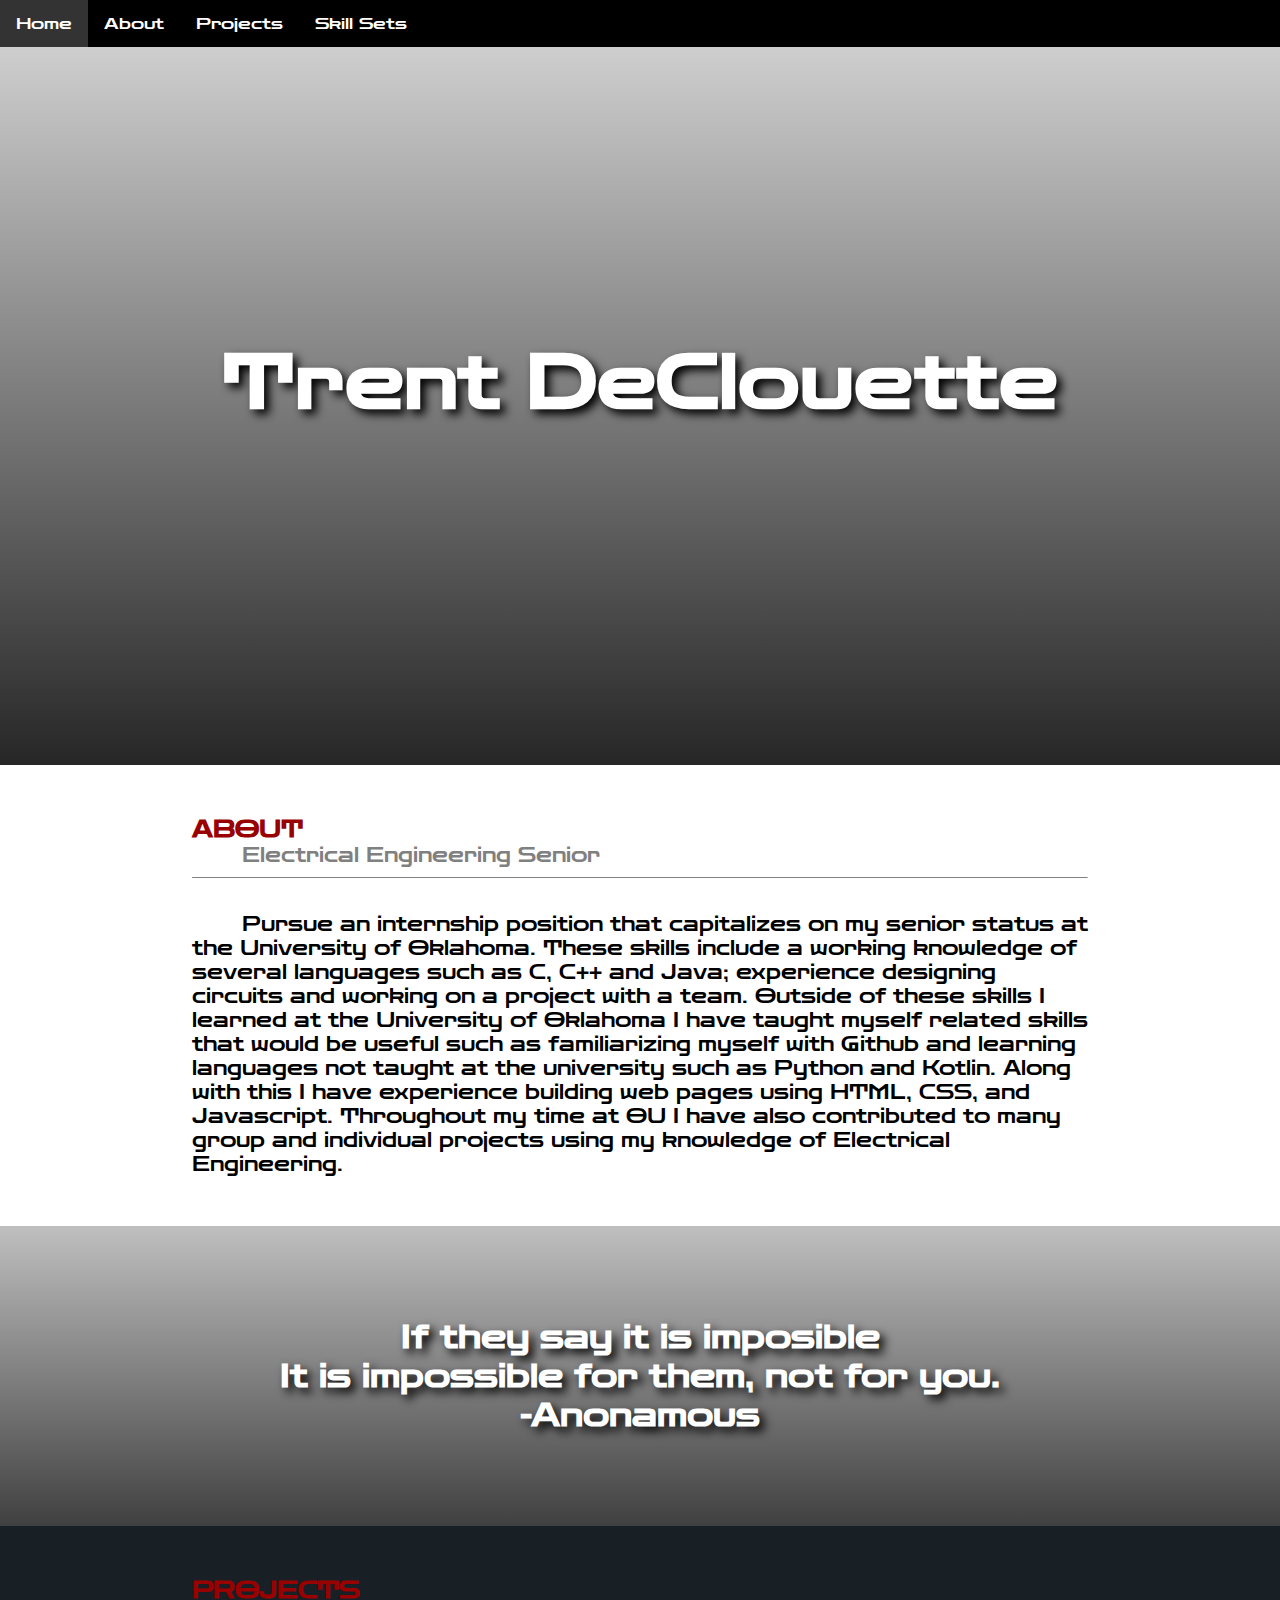
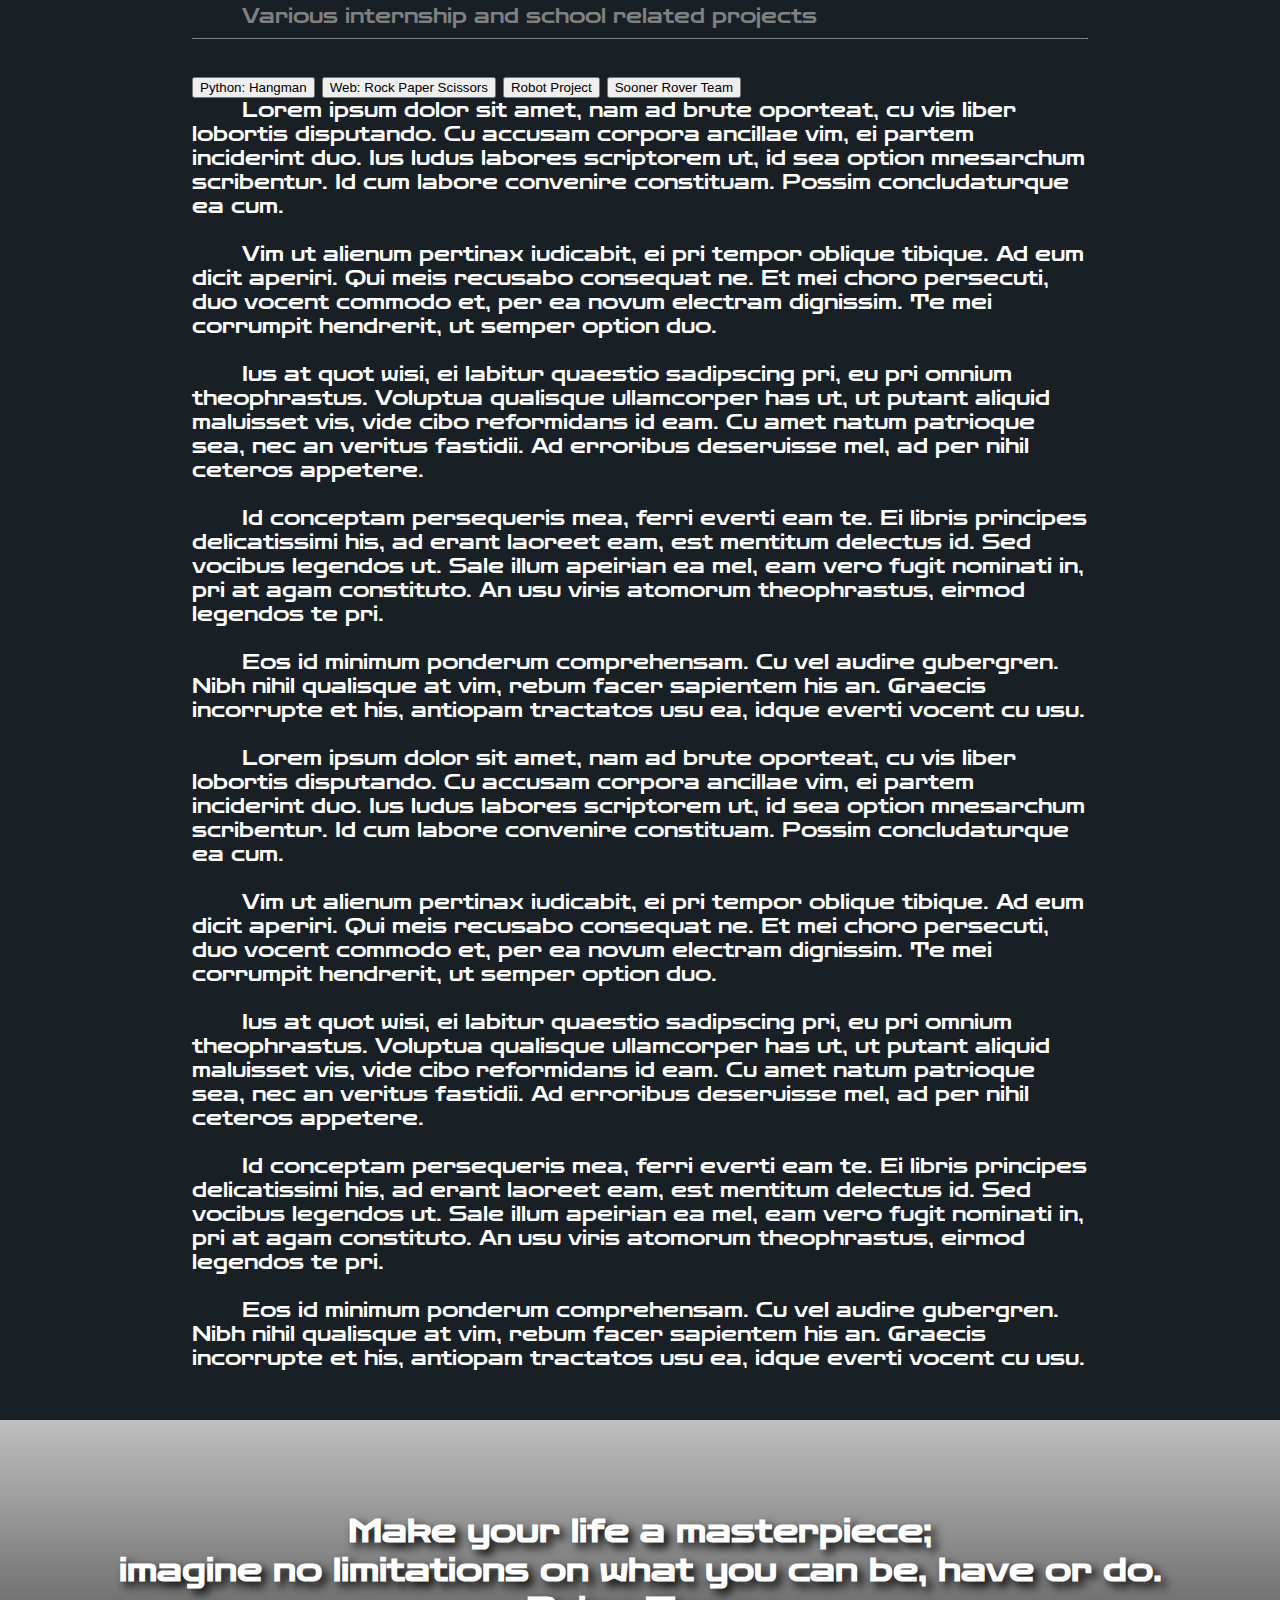
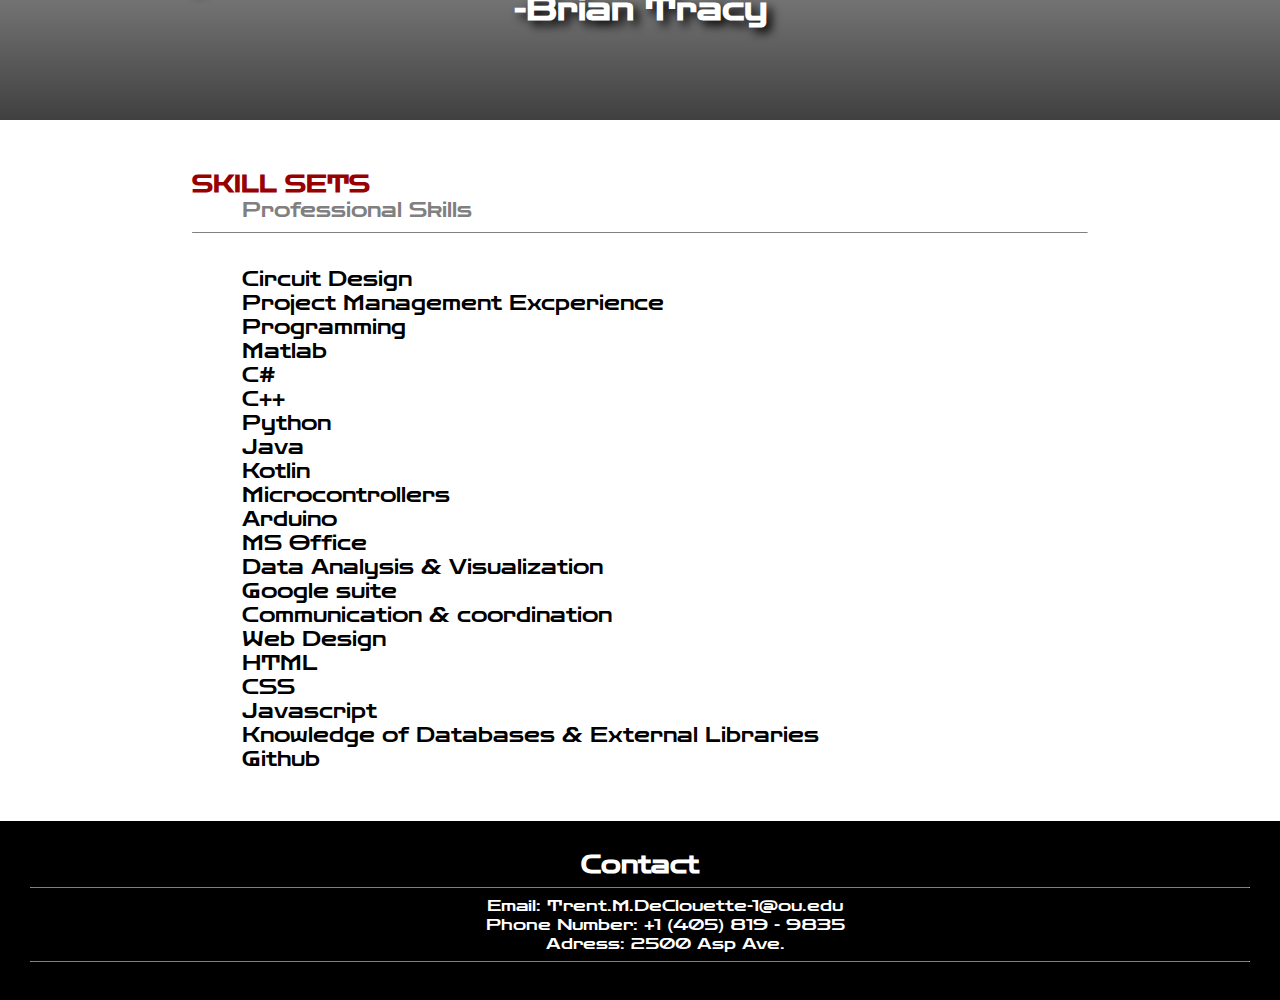
<file: Personal Website.html>
<!DOCTYPE html>
<html lang="en">
<head>
    <meta name="viewport" content="width=device-width, initial-scale=1">
    <link rel="stylesheet" href="Personal Website.css">
    <link rel="preconnect" href="https://fonts.gstatic.com">
<link href="https://fonts.googleapis.com/css2?family=Zen+Dots&display=swap" rel="stylesheet">
</head>
<body>
    <!-- Navbar -->
    <div class="navbar">
        <a href="#Home">Home</a>
        <a href="#About">About</a>
        <a href="#Projects">Projects</a>
        <a href="#SkillSets">Skill Sets</a>
    </div> 
 
    <!-- Home -->
    <div id = "Home" class="main">
        <div class="picture">
            <h2>Trent DeClouette</h2>
        </div>
    </div>

    <!-- About -->
    <div id = "About" class="main">
        <div class="content">
            <h3>ABOUT</h3>
            <p class = "sub">Electrical Engineering Senior</p>
            <hr>
            <br>
            <p>
                Pursue an internship position that capitalizes on my senior status at the University of Oklahoma. These skills include a working
                knowledge of several languages such as C, C++ and Java; experience designing circuits and working on a project with a team. Outside
                of these skills I learned at the University of Oklahoma I have taught myself related skills that would be useful such as familiarizing
                myself with Github and learning languages not taught at the university such as Python and Kotlin. Along with this I have experience
                building web pages using HTML, CSS, and Javascript. Throughout my time at OU I have also contributed to many group and individual
                projects using my knowledge of Electrical Engineering.

            </p>
        </div>
    </div>
    <!-- Divider -->
    <div id="trans0">
        <div class="center0">
            <h1>If they say it is imposible<br>It is impossible for them, not for you.<br> -Anonamous</h1>
        </div>
    </div>

    <!-- Projects -->
    <div id = "Projects" class="main">
        <div class="content">
            <h3>PROJECTS</h3>
            <p class = "sub">Various internship and school related projects</p>
            <hr>
            <br>
            <button>Python: Hangman</button>
            <button>Web: Rock Paper Scissors</button>
            <button>Robot Project</button>
            <button>Sooner Rover Team</button>
            <p>Lorem ipsum dolor sit amet, nam ad brute oporteat, cu vis liber lobortis disputando. 
                Cu accusam corpora ancillae vim, ei partem inciderint duo. Ius ludus labores scriptorem ut, 
                id sea option mnesarchum scribentur. Id cum labore convenire constituam. Possim concludaturque ea cum.</p>
            <br>
            <p>Vim ut alienum pertinax iudicabit, ei pri tempor oblique tibique. Ad eum dicit aperiri. 
                Qui meis recusabo consequat ne. Et mei choro persecuti, duo vocent commodo et, per ea novum 
                electram dignissim. Te mei corrumpit hendrerit, ut semper option duo.</p>
            <br>
            <p>Ius at quot wisi, ei labitur quaestio sadipscing pri, eu pri omnium theophrastus. Voluptua qualisque 
                ullamcorper has ut, ut putant aliquid maluisset vis, vide cibo reformidans id eam. Cu amet natum 
                patrioque sea, nec an veritus fastidii. Ad erroribus deseruisse mel, ad per nihil ceteros appetere.</p>
            <br>
            <p>Id conceptam persequeris mea, ferri everti eam te. Ei libris principes delicatissimi his, ad erant laoreet eam, 
                est mentitum delectus id. Sed vocibus legendos ut. Sale illum apeirian ea mel, eam vero fugit nominati in, 
                pri at agam constituto. An usu viris atomorum theophrastus, eirmod legendos te pri.</p>
            <br>
            <p>Eos id minimum ponderum comprehensam. Cu vel audire gubergren. Nibh nihil qualisque at vim, 
                rebum facer sapientem his an. Graecis incorrupte et his, antiopam tractatos usu ea, idque 
                everti vocent cu usu.</p>
            <br>
            <p>Lorem ipsum dolor sit amet, nam ad brute oporteat, cu vis liber lobortis disputando. Cu accusam corpora 
                ancillae vim, ei partem inciderint duo. Ius ludus labores scriptorem ut, id sea option mnesarchum scribentur. 
                Id cum labore convenire constituam. Possim concludaturque ea cum.</p>
            <br>
            <p>Vim ut alienum pertinax iudicabit, ei pri tempor oblique tibique. Ad eum dicit aperiri. Qui meis recusabo 
                consequat ne. Et mei choro persecuti, duo vocent commodo et, per ea novum electram dignissim. Te mei corrumpit 
                hendrerit, ut semper option duo.</p>
            <br>
            <p>Ius at quot wisi, ei labitur quaestio sadipscing pri, eu pri omnium theophrastus. Voluptua qualisque ullamcorper 
                has ut, ut putant aliquid maluisset vis, vide cibo reformidans id eam. Cu amet natum patrioque sea, nec an 
                veritus fastidii. Ad erroribus deseruisse mel, ad per nihil ceteros appetere.</p>
            <br>
            <p>Id conceptam persequeris mea, ferri everti eam te. Ei libris principes delicatissimi his, ad erant laoreet eam, 
                est mentitum delectus id. Sed vocibus legendos ut. Sale illum apeirian ea mel, eam vero fugit nominati in, 
                pri at agam constituto. An usu viris atomorum theophrastus, eirmod legendos te pri.</p>
            <br>
            <p>Eos id minimum ponderum comprehensam. Cu vel audire gubergren. Nibh nihil qualisque at vim, 
                rebum facer sapientem his an. Graecis incorrupte et his, antiopam tractatos usu ea, 
                idque everti vocent cu usu.</p>
        </div>
    </div>
    <!-- Divider -->
    <div id="trans1">
        <div class="center1">
            <h1>Make your life a masterpiece;<br>imagine no limitations on what you can be, have or do.<br> -Brian Tracy</h1>
        </div>
    </div>

    <!-- Skillset -->
    <div id = "SkillSets" class="main">
        <div class="content">
            <h3>SKILL SETS</h3>
            <p class = "sub">Professional Skills</p>
            <hr>
            <br>
            <p>Circuit Design</p>
            <p>Project Management Excperience</p>
            <p>Programming</p>
            <p>Matlab</p>
            <p>C#</p>
            <p>C++</p>
            <p>Python</p>
            <p>Java</p>
            <p>Kotlin</p>
            <p>Microcontrollers</p>
            <p>Arduino</p>
            <p>MS Office</p>
            <p>Data Analysis & Visualization</p>
            <p>Google suite</p>
            <p>Communication & coordination</p>
            <p>Web Design</p>
            <p>HTML</p>
            <p>CSS</p>
            <p>Javascript</p>
            <p>Knowledge of Databases & External Libraries</p>
            <p>Github</p>
        </div>
    </div>

    <!-- End Segment -->
    <div id = "End" class="footer">
        <div class="antiheader">
            <h2>Contact</h2>
            <hr>
            <p>Email: Trent.M.DeClouette-1@ou.edu</p>
            <p>Phone Number: +1 (405) 819 - 9835</p>
            <p>Adress: 2500 Asp Ave. </p>
            <hr>
        </div>
    </div>

</body>
</html>
</file>
<file: Personal Website.css>
:root {
    --main: #181f25;
}
html {
    scroll-behavior: smooth;
}
html,body { height: 100%; padding: 0; margin: 0; 
    font-family: 'Zen Dots', cursive;}

/*! Begin Navbar */
.navbar {
    overflow: hidden;
    background-color: rgb(0, 0, 0);
    position: fixed; /* Set the navbar to fixed position */
    top: 0; /* Position the navbar at the top of the page */
    width: 100%; /* Full width */
    z-index: 1;
}
/* Links inside the navbar */
.navbar a {
    float: left;
    display: block;
    color: #FFF;
    text-align: center;
    padding: 14px 16px;
    text-decoration: none;
}
/* Change background on mouse-over */
.navbar a:hover {
    background: #333;
    color: #FFF;
}

/*! Universal Content Display */
.content {
    padding-top: 50px; /* Add a top margin to avoid content overlay */
    padding-bottom: 50px;
    margin: 0px 15% 0px 15%;
    font-size: 20px;
}

/*! Home */
#Home {
    height: 85%;
    width: 100%;
    min-width: 500px;
    color: #FFF;
    background:  linear-gradient(rgba(0, 0, 0, 0.15),
    rgba(0, 0, 0, 0.85)), url("https://www.visitnorman.com/uploads/The-University-of-Oklahoma/Campus/ou_lib.jpg") no-repeat center center fixed;
    background-size: cover;
    z-index: 0;
    text-align: center;
    margin: 0 auto;
    display: flex;
    justify-content: center;
    align-items: center;
    font-size: 50px;
    text-shadow: 5px 5px 10px black;

    /**animation: slideshow 30s infinite forwards running ease-in-out
*/}
@keyframes slideshow {
	0% {
		background: linear-gradient(rgba(0, 0, 0, 0.15),
        rgba(0, 0, 0, 0.85)), url("https://www.visitnorman.com/uploads/The-University-of-Oklahoma/Campus/ou_lib.jpg") no-repeat center center fixed;
    } 20% {
		background: linear-gradient(rgba(0, 0, 0, 0.15),
        rgba(0, 0, 0, 0.85)), url(https://images.unsplash.com/photo-1517420704952-d9f39e95b43e?ixlib=rb-1.2.1&ixid=MnwxMjA3fDB8MHxwaG90by1wYWdlfHx8fGVufDB8fHx8&auto=format&fit=crop&w=1950&q=80) no-repeat center center fixed;
    } 40% {
		background: linear-gradient(rgba(0, 0, 0, 0.15),
        rgba(0, 0, 0, 0.85)), url(https://images.unsplash.com/photo-1623815145664-6b4b468ed7c8?ixid=MnwxMjA3fDB8MHxwaG90by1wYWdlfHx8fGVufDB8fHx8&ixlib=rb-1.2.1&auto=format&fit=crop&w=1868&q=80) no-repeat center center fixed;
    } 60% {
		background: linear-gradient(rgba(0, 0, 0, 0.15),
        rgba(0, 0, 0, 0.85)), url(https://images.unsplash.com/photo-1619420880175-1518c6a5ce89?ixid=MnwxMjA3fDB8MHxwaG90by1wYWdlfHx8fGVufDB8fHx8&ixlib=rb-1.2.1&auto=format&fit=crop&w=1887&q=80) no-repeat center center fixed;
    } 80% {
		background: linear-gradient(rgba(0, 0, 0, 0.15),
        rgba(0, 0, 0, 0.85)), url(https://images.unsplash.com/photo-1563986768711-b3bde3dc821e?ixid=MnwxMjA3fDB8MHxwaG90by1wYWdlfHx8fGVufDB8fHx8&ixlib=rb-1.2.1&auto=format&fit=crop&w=1948&q=80) no-repeat center center fixed;
    } 100% {
		background: linear-gradient(rgba(0, 0, 0, 0.15),
        rgba(0, 0, 0, 0.85)), url(https://images.unsplash.com/photo-1625314868143-20e93ce3ff33?ixid=MnwxMjA3fDB8MHxwaG90by1wYWdlfHx8fGVufDB8fHx8&ixlib=rb-1.2.1&auto=format&fit=crop&w=1868&q=80) no-repeat center center fixed;
    }
}

#About {
    color: black;
}

body #trans0, html #trans0 {
    width: 100%;
    height: 300px;
    margin: 0 auto;
    background: linear-gradient(rgba(0, 0, 0, 0.25),
    rgba(0, 0, 0, 0.75)), url("https://images.unsplash.com/photo-1554911940-05efc1892bc5?ixid=MnwxMjA3fDB8MHxwaG90by1wYWdlfHx8fGVufDB8fHx8&ixlib=rb-1.2.1&auto=format&fit=crop&w=1934&q=80") no-repeat center center fixed;
    background-size: cover;
}
body #trans0 .center0, html #trans0 .center0 {
    height: 300px;
    display: flex;
    text-align: center;
    justify-content: center;
    align-items: center;
    color: white;
    text-shadow: 5px 5px 10px black;
}


#Projects {
    color: white;
    background: var(--main);
} 
#cards {
    display: flex;
    justify-content: center;
    align-items: center;
}
#card0 {
    font-size: 10px;
    height: 250px;
    width: 200px;
    background: var(--main);
    text-align: center;
    transition: all 1s;
    margin: 20px;
}
#card0 p {
    text-indent: 0px;
}
#card0:hover {
    transform: scale(1.05);
    box-shadow: 0px 0px 3px 2px #000;
}
body #trans1, html #trans1 {
    width: 100%;
    height: 300px;
    margin: 0 auto;
    background: linear-gradient(rgba(0, 0, 0, 0.25),
    rgba(0, 0, 0, 0.75)), url("https://images.unsplash.com/photo-1524995997946-a1c2e315a42f?ixid=MnwxMjA3fDB8MHxwaG90by1wYWdlfHx8fGVufDB8fHx8&ixlib=rb-1.2.1&auto=format&fit=crop&w=1950&q=80") no-repeat center center fixed;
    background-size: cover;
}
body #trans1 .center1, html #trans1 .center1 {
    height: 300px;
    display: flex;
    text-align: center;
    justify-content: center;
    align-items: center;
    color: white;
    text-shadow: 5px 5px 10px black;
}
 
#SkillSets {
    color: black;
}
#SkillSets ul {
    list-style: none;
    display: inline-block;
    *display: inline;
    zoom: 1;
}
#SkillSetsEnd h5 {
    color: white;
    text-decoration: underline;
}

h2, h3, p {
    padding: 0;
    margin: 0;
}
h3 {
    color: #900;
}
p {
    text-indent: 50px;
}
.sub {
    color: grey;
}
hr {
    border-top: 1px solid grey;
    border-bottom: none;
}

#End {
    background: black;
    color: #FFF;
    padding: 30px;
    text-align: center;
}
</file>
